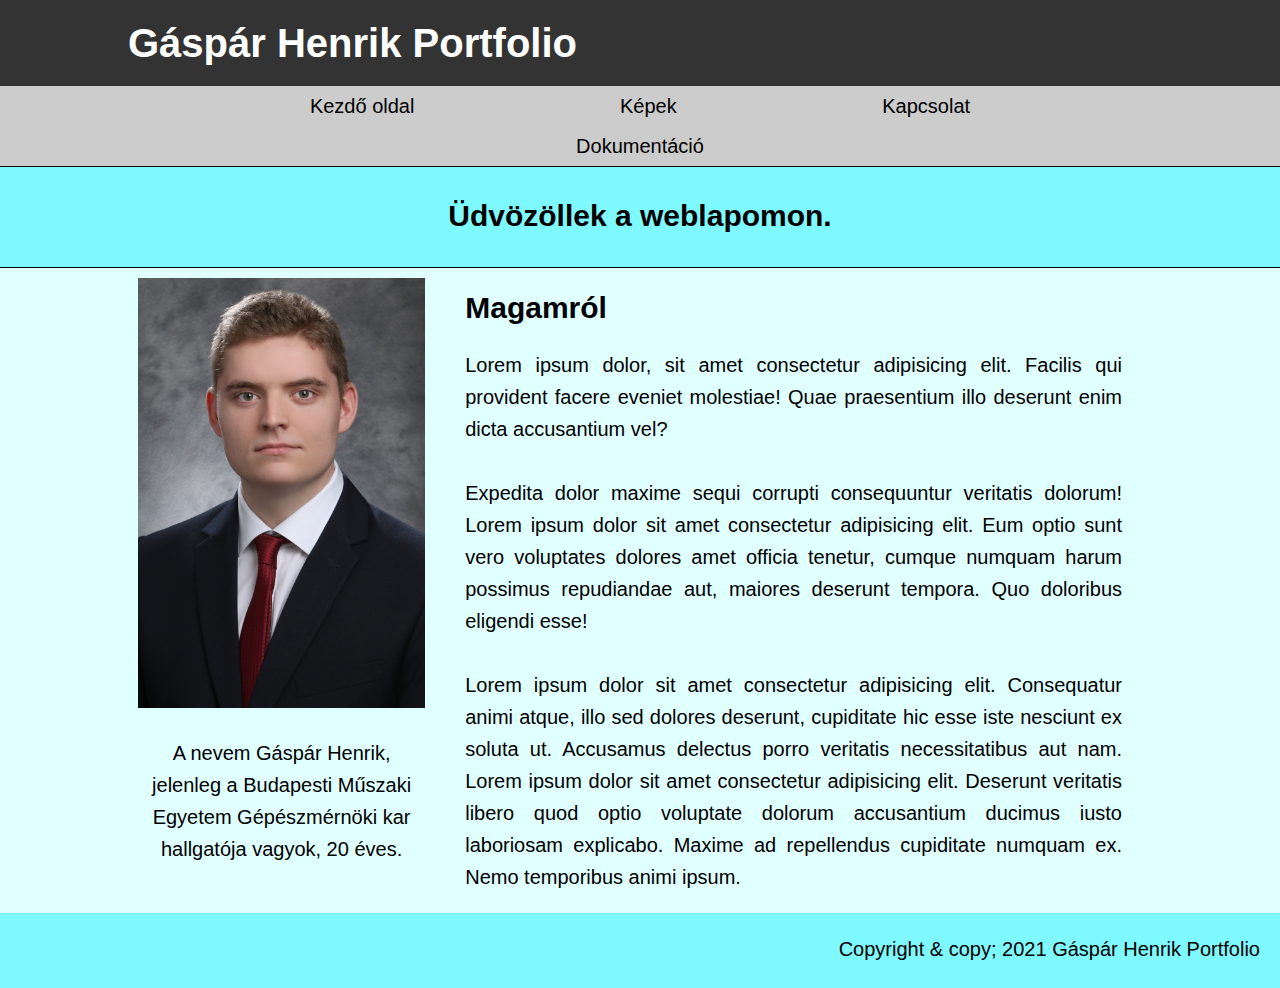
<file: index.html>
<!DOCTYPE html>
<html lang="en">
<head>
  <meta charset="UTF-8">
  <meta http-equiv="X-UA-Compatible" content="IE=edge">
  <meta name="viewport" content="width=device-width, initial-scale=1.0">
  <title>Gáspár Henrik Portfolio</title>
  <link rel="stylesheet" href="style.css">
</head>
<body>
  <header id="fejlec">
    <div class="tarolo">
      <h1>Gáspár Henrik Portfolio</h1>
    </div>
  </header>

<nav id="navigacio">
  <div class="tarolo">
    <ul>
      <li><a href="index.html">Kezdő oldal</a></li>
      
      <li><a href="kepek.html">Képek</a></li>
      <li><a href="kapcsolat.html">Kapcsolat</a></li>
      <li><a href="Document.html">Dokumentáció</a></li>
    </ul>
  </div>
</nav>
<section id="foszoveg">
  <div class="tarolo">
    <h1>Üdvözöllek a weblapomon.</h1>
  </div>
</section>



  <div class="tarolo">
    <!--<aside id="oldalbar">
      <p> </p>
    </aside>-->
    <div id="kep">
      <img src="./kepek/Gáspár Henrik.jpg" alt="Gáspár Henrik"  title="Gáspár Henrik">
      <p>A nevem Gáspár Henrik, jelenleg a Budapesti Műszaki Egyetem Gépészmérnöki kar hallgatója vagyok, 20 éves.</p>
    </div>
    <section id="szovegoldal">
      <h2>Magamról</h2>
      <p>Lorem ipsum dolor, sit amet consectetur adipisicing elit. Facilis qui provident facere eveniet molestiae! Quae praesentium illo deserunt enim dicta accusantium vel? <br><br>Expedita dolor maxime sequi corrupti consequuntur veritatis dolorum! Lorem ipsum dolor sit amet consectetur adipisicing elit. Eum optio sunt vero voluptates dolores amet officia tenetur, cumque numquam harum possimus repudiandae aut, maiores deserunt tempora. Quo doloribus eligendi esse!<br><br> Lorem ipsum dolor sit amet consectetur adipisicing elit. Consequatur animi atque, illo sed dolores deserunt, cupiditate hic esse iste nesciunt ex soluta ut. Accusamus delectus porro veritatis necessitatibus aut nam. Lorem ipsum dolor sit amet consectetur adipisicing elit. Deserunt veritatis libero quod optio voluptate dolorum accusantium ducimus iusto laboriosam explicabo. Maxime ad repellendus cupiditate numquam ex. Nemo temporibus animi ipsum. </p>
    </section>
    
    

  </div>
  
  <footer id="lablec">
    <p>Copyright & copy; 2021 Gáspár Henrik Portfolio</p>
  </footer>
  
  
</body>
</html>
</file>
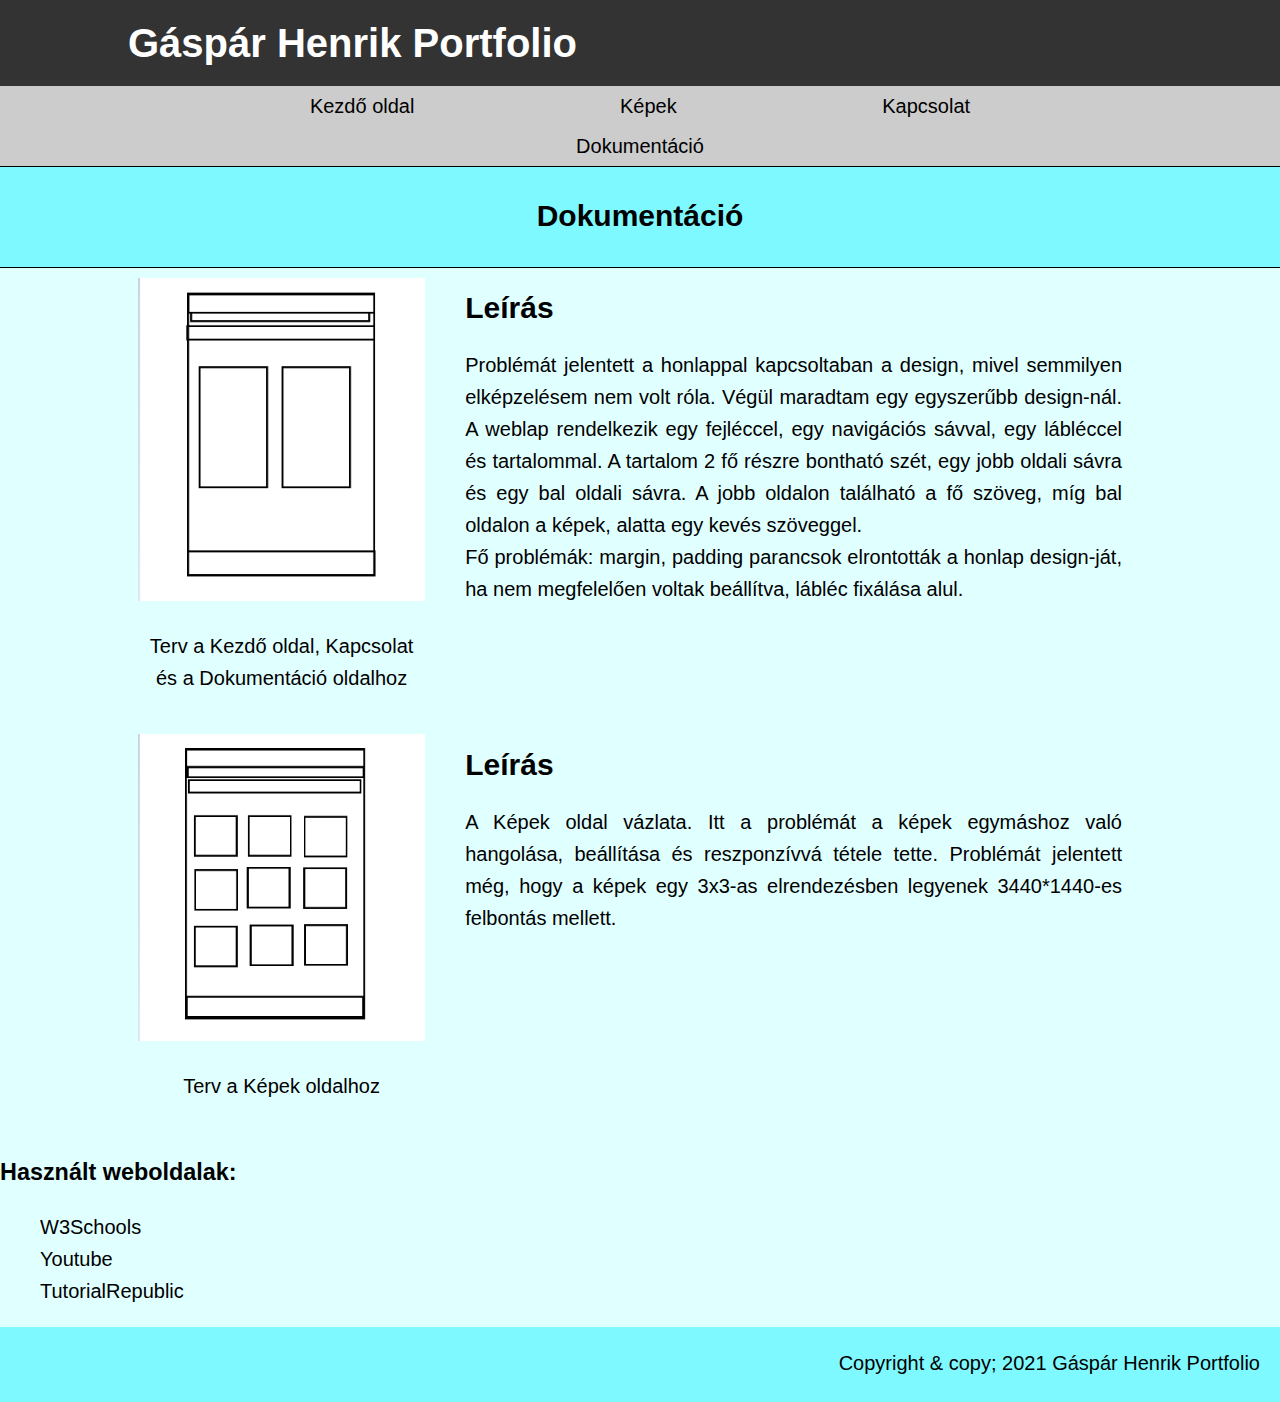
<file: Document.html>
<!DOCTYPE html>
<html lang="en">
<head>
  <meta charset="UTF-8">
  <meta http-equiv="X-UA-Compatible" content="IE=edge">
  <meta name="viewport" content="width=device-width, initial-scale=1.0">
  <title>Gáspár Henrik Portfolio</title>
  <link rel="stylesheet" href="style.css">
</head>
<body>
  <header id="fejlec">
    <div class="tarolo">
      <h1>Gáspár Henrik Portfolio</h1>
    </div>
  </header>
  <nav id="navigacio">
    <div class="tarolo">
      <ul>
        <li><a href="index.html">Kezdő oldal</a></li>
        
        <li><a href="kepek.html">Képek</a></li>
        <li><a href="kapcsolat.html">Kapcsolat</a></li>
        <li><a href="Document.html">Dokumentáció</a></li>
      </ul>
    </div>
  </nav>
  <section id="foszoveg">
    <div class="tarolo">
      <h1>Dokumentáció</h1>
    </div>
  </section>
  
  <div class="tarolo">
    <!--<aside id="oldalbar">
      <p> </p>
    </aside>-->
    <div id="kep">
      <img src="./kepek/Terv1.png" alt="terv 1"  title="terv 1">
      <p>Terv a Kezdő oldal, Kapcsolat és a Dokumentáció oldalhoz</p>
    </div>
    <section id="szovegoldal">
      <h2>Leírás</h2>
      <p>Problémát jelentett a honlappal kapcsoltaban a design, mivel semmilyen elképzelésem nem volt róla. Végül maradtam egy egyszerűbb design-nál. A weblap rendelkezik egy fejléccel, egy navigációs sávval, egy lábléccel és tartalommal. A tartalom 2 fő részre bontható szét, egy jobb oldali sávra és egy bal oldali sávra. A jobb oldalon található a fő szöveg, míg bal oldalon a képek, alatta egy kevés szöveggel. <br> Fő problémák: margin, padding parancsok elrontották a honlap design-ját, ha nem megfelelően voltak beállítva, lábléc fixálása alul.  </p>
    </section>
  
  
  </div>

  <div class="tarolo">
    <!--<aside id="oldalbar">
      <p> </p>
    </aside>-->
    <div id="kep">
      <img src="./kepek/terv2.png" alt="terv 2"  title="terv 2">
      <p>Terv a Képek oldalhoz</p>
    </div>
    <section id="szovegoldal">
      <h2>Leírás</h2>
      <p>A Képek oldal vázlata. Itt a problémát a képek egymáshoz való hangolása, beállítása és reszponzívvá tétele tette. Problémát jelentett még, hogy a képek egy 3x3-as elrendezésben legyenek 3440*1440-es felbontás mellett.</p>
    </section>
    
    
    

  </div>
  <div class="segitseg">
    <h3>Használt weboldalak:</h3>
    <ul>
      <li><a href="https://www.w3schools.com/" target="_blank">W3Schools</a></li>
      <li><a href="https://www.youtube.com/" target="_blank">Youtube</a></li>
      <li><a href="https://www.tutorialrepublic.com/html-tutorial/html-get-started.php" target="_blank">TutorialRepublic</a></li>
    </ul>
  </div>



  <footer id="lablec">
    <p>Copyright & copy; 2021 Gáspár Henrik Portfolio</p>
  </footer>
</body>
</html>
</file>
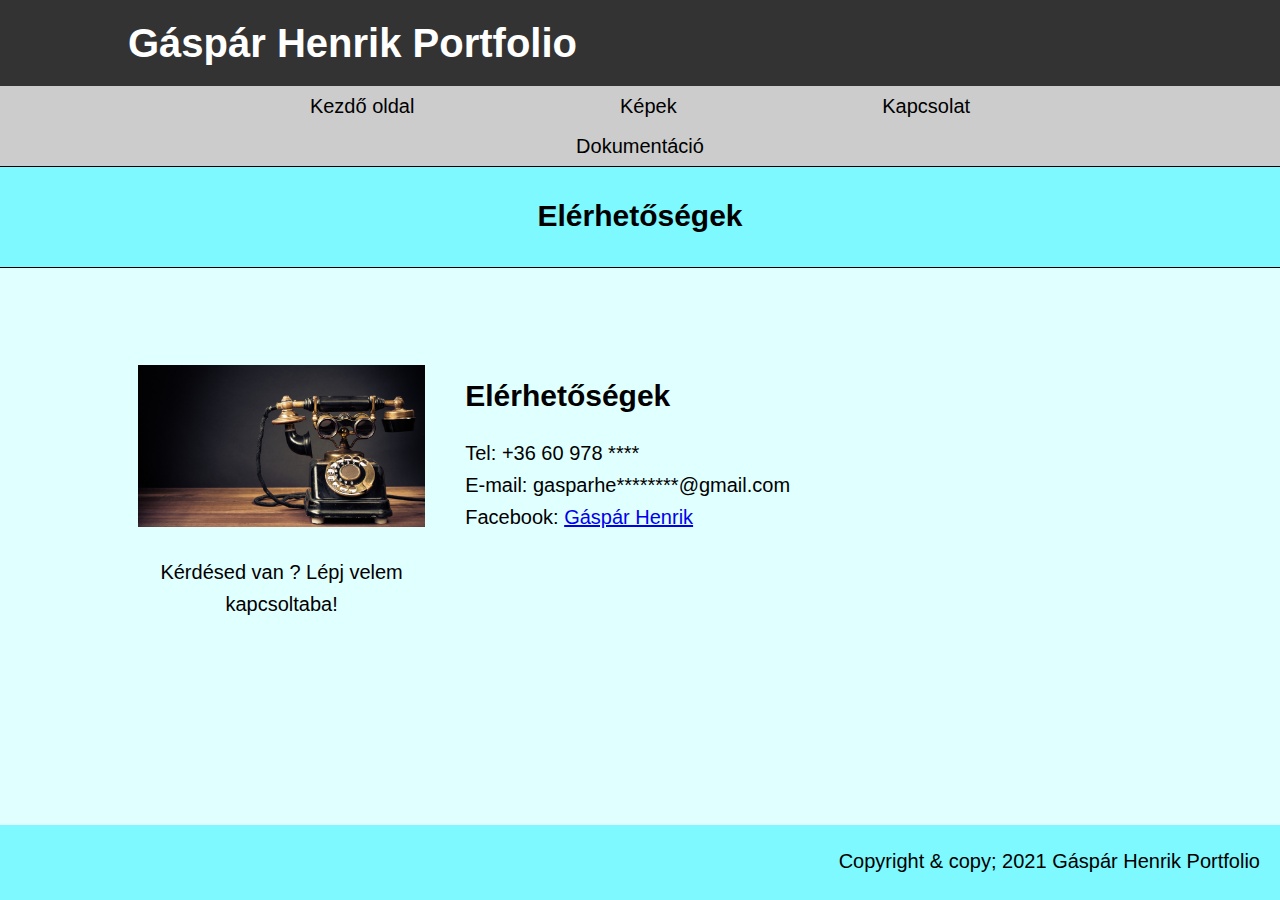
<file: kapcsolat.html>
<!DOCTYPE html>
<html lang="en">
<head>
  <meta charset="UTF-8">
  <meta http-equiv="X-UA-Compatible" content="IE=edge">
  <meta name="viewport" content="width=device-width, initial-scale=1.0">
  <title>Gáspár Henrik Portfolio</title>
  <link rel="stylesheet" href="style.css">
</head>
<body>
  <header id="fejlec">
    <div class="tarolo">
      <h1>Gáspár Henrik Portfolio</h1>
    </div>
  </header>
  <nav id="navigacio">
    <div class="tarolo">
      <ul>
        <li><a href="index.html">Kezdő oldal</a></li>
        
        <li><a href="kepek.html">Képek</a></li>
        <li><a href="kapcsolat.html">Kapcsolat</a></li>
        <li><a href="Document.html">Dokumentáció</a></li>
      </ul>
    </div>
  </nav>
  <section id="foszoveg">
    <div class="tarolo">
      <h1>Elérhetőségek</h1>
    </div>
  </section>
  
  <div class="tarolo">
    <!--<aside id="oldalbar">
      <p> </p>
    </aside>-->
    <div id="kep">
      <img src="./kepek/retrotelefon.jpg" alt="Kapcsolat"  title="kapcsolat">
      <p>Kérdésed van ? Lépj velem kapcsoltaba!</p>
    </div>
    <section id="szovegoldal">
      <h2>Elérhetőségek</h2>
      <p>Tel: +36 60 978 **** <br> E-mail: gasparhe********@gmail.com <br>Facebook: <a href="https://www.facebook.com/henrik.gaspar.5" target="_blank">Gáspár Henrik</a></p>
    </section>
    
    

  </div>

  <footer id="lablec">
    <p>Copyright & copy; 2021 Gáspár Henrik Portfolio</p>
  </footer>
</body>
</html>
</file>
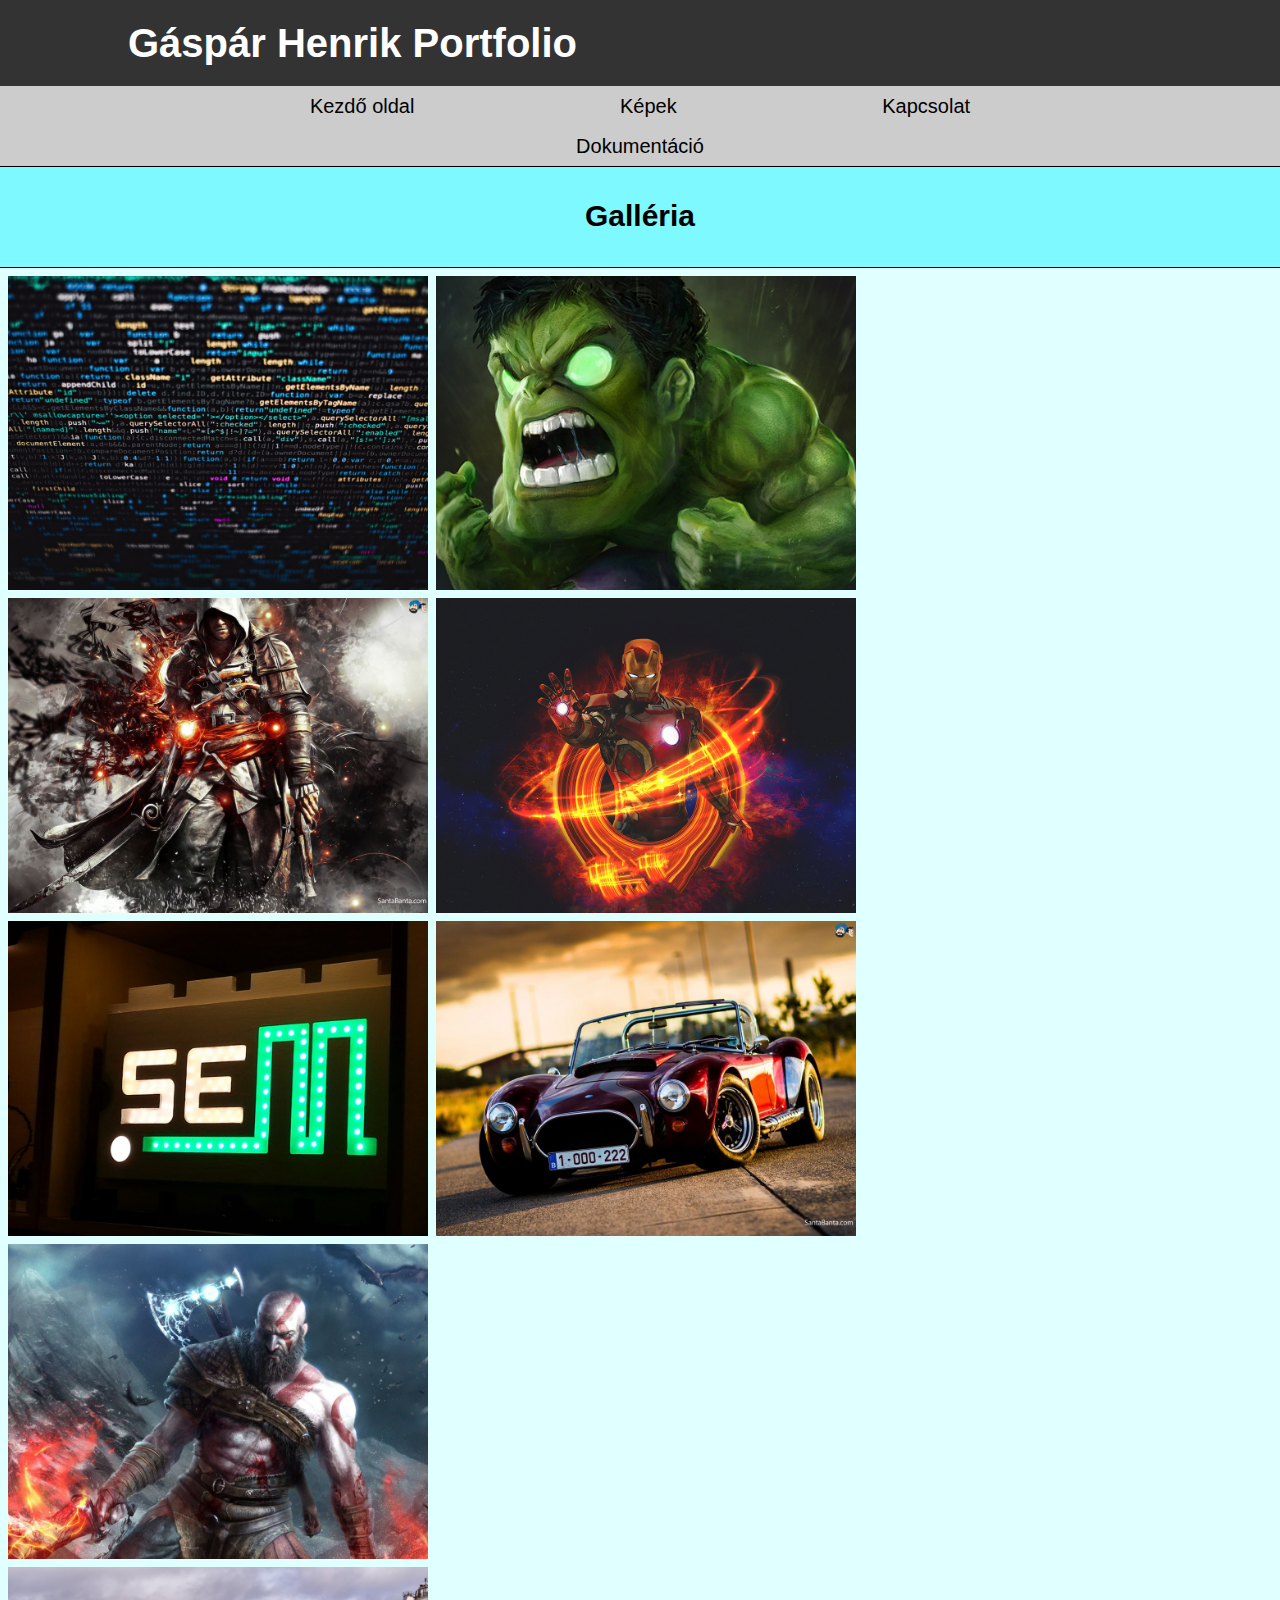
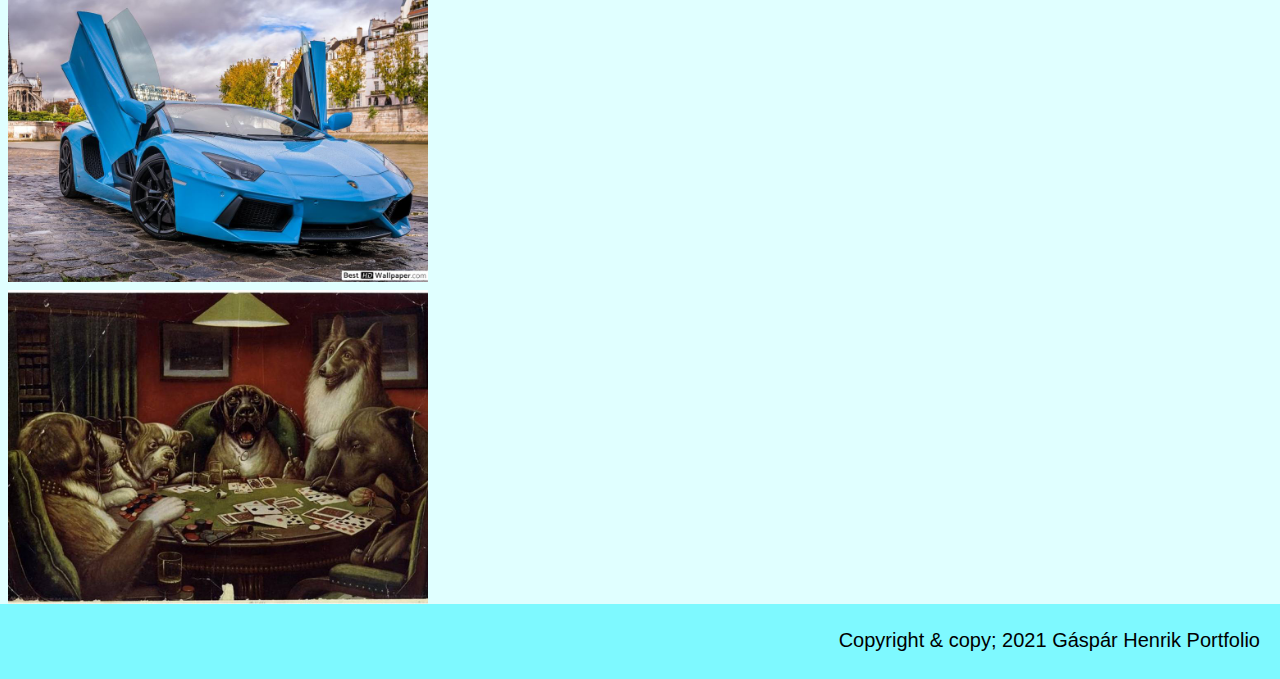
<file: kepek.html>
<!DOCTYPE html>
<html lang="en">
<head>
  <meta charset="UTF-8">
  <meta http-equiv="X-UA-Compatible" content="IE=edge">
  <meta name="viewport" content="width=device-width, initial-scale=1.0">
  <title>Gáspár Henrik Portfolio</title>
  <link rel="stylesheet" href="style.css">
</head>
<body>
  <header id="fejlec">
    <div class="tarolo">
      <h1>Gáspár Henrik Portfolio</h1>
    </div>
  </header>
  <nav id="navigacio">
    <div class="tarolo">
      <ul>
        <li><a href="index.html">Kezdő oldal</a></li>
        
        <li><a href="kepek.html">Képek</a></li>
        <li><a href="kapcsolat.html">Kapcsolat</a></li>
        <li><a href="Document.html">Dokumentáció</a></li>
      </ul>
    </div>
  </nav>
  <section id="foszoveg">
    <div class="tarolo">
      <h1>Galléria</h1>
    </div>
  </section>
 
  <!--<div class="sor">
    <div class="oszlop">
      <div class="tartalom">
        <img src="./kepek/elephantwarrior.jpg" alt="Magic The Gathering" title="Magic The Gathering">
        <h4>Elefánt harcos</h4>
      </div>
    </div>
    <div class="oszlop">
      <div class="tartalom">
        <img src="./kepek/gitar.jpg" alt="Gitár" title="Gitár">
        <h4>Elektromos gitár</h4>
      </div>
    </div>
    <div class="oszlop">
      <div class="tartalom">
        <img src="./kepek/kage.jpg" alt="Kagék" title="Anime">
        <h4>4 Hokage</h4>
      </div>
    </div>

    <div class="oszlop">
      <div class="tartalom">
        <img src="./kepek/magicthegathering.jpg" alt="Varázsló" title="MTG Varázsló">
        <h4>Varázsló</h4>
      </div>
    </div>
    <div class="oszlop">
      <div class="tartalom">
        <img src="./kepek/magicthegatheringlogo.jpg" alt="MTH logo" title="MTH Logo">
        <h4>Warbanner</h4>
      </div>
    </div>
    <div class="oszlop">
      <div class="tartalom">
        <img src="./kepek/skullanddice.jpg" alt="SAD" title="Skull and dice">
        <h4>Skull And Dice</h4>
      </div>
    </div>
    <div class="oszlop">
      <div class="tartalom">
        <img src="./kepek/trainergold3.jpg" alt="Trainer Gold" title="Gold">
        <h4>Gold</h4>
      </div>
    </div>
    <div class="oszlop">
      <div class="tartalom">
        <img src="./kepek/lambo.jpg" alt="Lamborghini" title="Lamborghini">
        <h4>Lamborghini</h4>
      </div>
    </div>
    <div class="oszlop">
      <div class="tartalom">
        <img src="./kepek/klasszikus.jpg" alt="klasszikus" title="klasszikus">
        <h4>klasszikus</h4>
      </div>
    </div>


    


  </div>-->
  <!--<div id="kepek">
    <table>
      <tr>
        <td><img src="./kepek/coding.jpg" alt="elso"></td>
        <td><img src="./kepek/ac.jpg" alt="masodik"></td>
        <td><img src="./kepek/ironman.jpg" alt="harmadik"></td>
      </tr>
    </table>
    <table>
      <tr>
        <td><img src="./kepek/cnc.jpg" alt="elso"></td>
        <td><img src="./kepek/hulk.jpg" alt="masodik"></td>
        <td><img src="./kepek/klasszikus.jpg" alt="harmadik"></td>
      </tr>
    </table>
    <table>
      <tr>
        <td><img src="./kepek/krathos.jpg" alt="elso"></td>
        <td><img src="./kepek/lambo.jpg" alt="masodik"></td>
        <td><img src="./kepek/pokerdogs.jpg" alt=""></td>
      </tr>
    </table>
  </div>-->

  <div class="sor">
    <div class="oszlop">
      <img src="./kepek/coding.jpg" alt="">
      <img src="./kepek/ac.jpg" alt="">
      <img src="./kepek/cnc.jpg" alt="">
    </div>
    <div class="oszlop">
      <img src="./kepek/hulk.jpg" alt="">
      <img src="./kepek/ironman.jpg" alt="">
      <img src="./kepek/klasszikus.jpg" alt="">
    </div>
    <div class="oszlop">
      <img src="./kepek/krathos.jpg" alt="">
      <img src="./kepek/lambo.jpg" alt="">
      <img src="./kepek/pokerdogs.jpg" alt="">
    </div>
  </div>
  
  

  <footer id="lablec">
    
    <p>Copyright & copy; 2021 Gáspár Henrik Portfolio</p>
  </footer>
  
</body>
</html>
</file>
<file: style.css>
body{
  font-family: 'Lucida Sans', 'Lucida Sans Regular', 'Lucida Grande', 'Lucida Sans Unicode', Geneva, Verdana, sans-serif;
  font-size: 20px;
  line-height: 1.6em;
  margin: 0;
  background-color: lightcyan;
  width: 100%;
  min-height: 100vh;
  display: flex;
  flex-direction: column;
}

html{
  height: 100%;
}
.tarolo{
  width: 80%;
  margin: auto;
  overflow: hidden;
}
#fejlec{
  background: #333;
  color: white;
}
#navigacio{
  background-color: #ccc;
  color: black;
  position: -webkit-sticky;
  position: sticky;
  top: 0;
}
#navigacio ul{
  padding: 0 ;
  margin: 0 ;
  list-style: none;
  line-height: 2em;
  text-align: center;
}
#navigacio li{
  display: inline;
  padding: 5px, 50px;
  line-height: 1.6em;
  margin: 100px;
 
}
#navigacio a{
  color: black;
  text-decoration: none;
  font-size: 20px;
}
#navigacio li:hover{
  background: #aaa;
}
#foszoveg{
  background-image:url('./kepek/electricblue.jpg') ;
  border-bottom: 1px solid black;
  border-top: 1px solid black;
  min-height: 100px;
  text-align: center;
  
}
#foszoveg h1{
  color: black;
  font-size: 30px;
  padding-top: 5px;
  
  line-height: 1.6em;
}
#szovegoldal{
  float: right;
  width: 70%;
  padding: 0 30px;
  box-sizing: border-box;
  text-align: justify;
  
}
/*#oldalbar{
  float: left;
  width: 30%;
  padding: 10px;
  text-align: justify;
  box-sizing: border-box;
  border-right: 1px solid black;
}*/
#lablec{
  
  background-image: url(./kepek/electricblue.jpg);
  /*background-position: bottom;*/
  text-align: right;
  /*padding: 20px;*/
  margin-top: auto;
  
  
  height: 75px;
  width: 100%;
  
   
  
}
#lablec p{
  margin-right: 20px;
  text-align: center;
  float: right;
}
#kep{
/*margin-top: 1500px;*/
float:left;
width: 30%;
padding: 10px;
box-sizing: border-box;

}
#kep img{
  max-width: 100%;
  max-height: 100%;
  
  
  
}
#kep p{
  text-align: center;
}
.sor{
  display: flex;
  flex-wrap: wrap;
  padding: 0 4px;
}
.oszlop{
  flex: 33%;
  max-width: 33%;
  padding: 0 4px;

}
.oszlop img{
  margin-top: 8px;
  vertical-align: middle;
  width: 100%;
}
.segitseg ul{
list-style: none;
}
.segitseg a{
  text-decoration: none;
  color: black;
}


@media(max-width:600px){
  #oldalbar,#szoveoldal,#kep{
    width: 100%;
    float: none;
    border: none;
  }
  .oszlop{
    flex: 100%;
    max-width: 100%;
  }
}
</file>
